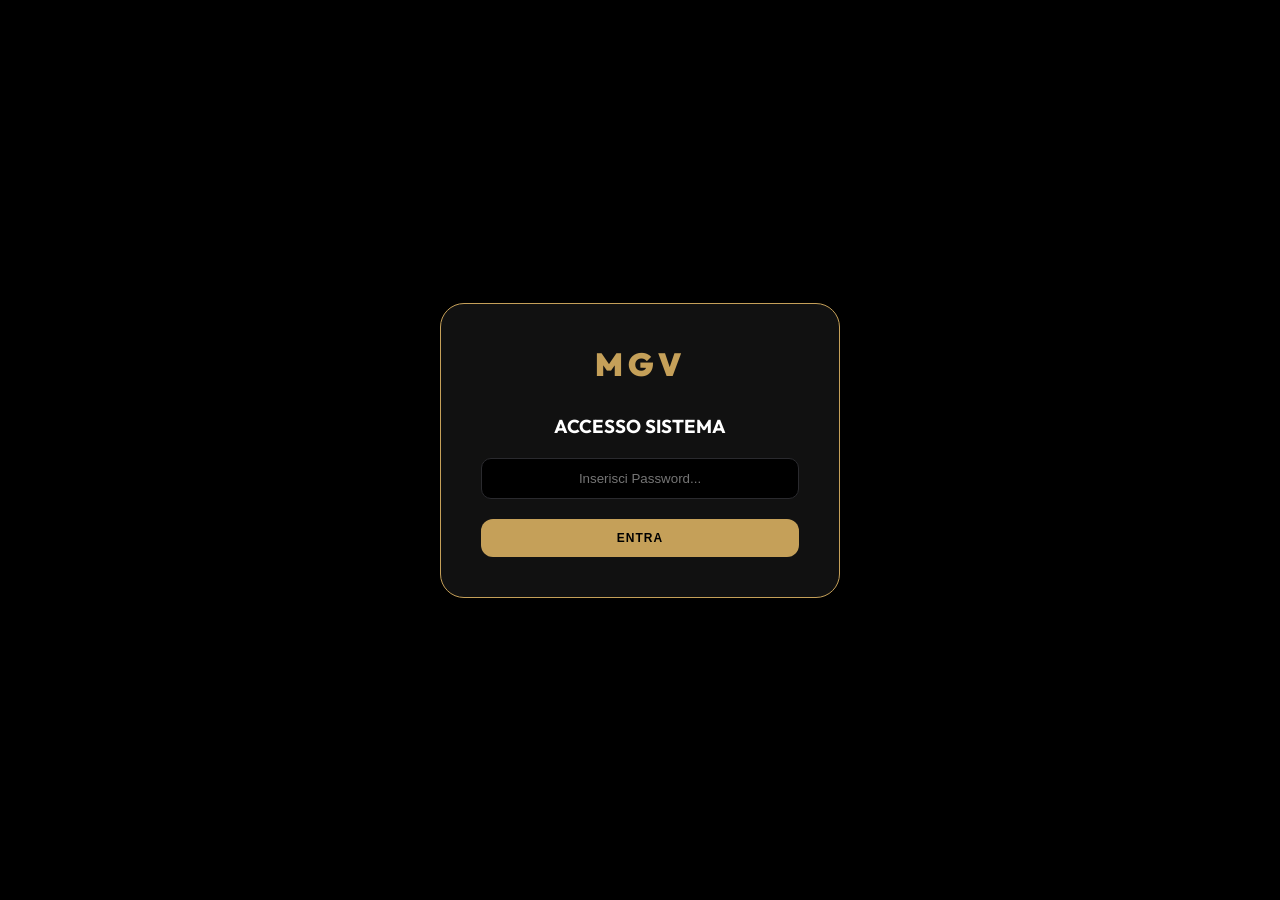
<file: index.html>
<!DOCTYPE html>
<html lang="it">
<head>
    <meta charset="UTF-8">
    <title>MGV | Login</title>
    <link rel="stylesheet" href="style.css">
    <link href="https://fonts.googleapis.com/css2?family=Outfit:wght@300;600;900&display=swap" rel="stylesheet">
    <style>
        body { display: flex; align-items: center; justify-content: center; height: 100vh; background: #000; margin: 0; }
        .login-card { background: #111; padding: 40px; border-radius: 24px; border: 1px solid #c5a059; width: 100%; max-width: 400px; text-align: center; box-shadow: 0 10px 30px rgba(0,0,0,0.5); }
        .logo-gold { color: #c5a059; font-weight: 900; letter-spacing: 5px; margin-bottom: 30px; font-size: 2rem; }
        .error-msg { color: #ff4d4d; font-size: 0.8rem; margin-top: 15px; display: none; font-weight: bold; }
        
        /* Stile aggiuntivo per l'input per coerenza con style.css */
        .input-dark {
            background: #000; border: 1px solid #2a2a2e; color: #fff;
            padding: 12px 18px; border-radius: 10px; width: 100%; transition: 0.3s;
            box-sizing: border-box;
        }
        .input-dark:focus { border-color: #c5a059; outline: none; }
    </style>
</head>
<body>
    <div class="login-card">
        <div class="logo-gold">MGV</div>
        <h3 style="margin-bottom: 20px; color: #fff; font-family: 'Outfit';">ACCESSO SISTEMA</h3>
        
        <input type="password" id="passInput" class="input-dark" placeholder="Inserisci Password..." style="text-align: center;">
        
        <button onclick="checkLogin()" class="btn" style="width: 100%; margin-top: 20px; cursor: pointer;">ENTRA</button>
        
        <p id="error" class="error-msg">⚠️ Password errata. Riprova.</p>
    </div>

    <script>
        // Pulisce eventuali sessioni precedenti all'apertura della pagina
        localStorage.removeItem('mgv_role');

        function checkLogin() {
            const pass = document.getElementById('passInput').value;
            const errorElement = document.getElementById('error');
            let role = "";

            // 1. Logica di assegnazione Ruoli basata sulla password
            if (pass === "admin2026") {
                role = "admin";       // Accesso totale
            } else if (pass === "officina2026") {
                role = "officina";    // Solo Officina
            } else if (pass === "commerciale2026") {
                role = "commerciale"; // Solo Area Commerciale
            }

            // 2. Verifica e Reindirizzamento
            if (role !== "") {
                localStorage.setItem('mgv_role', role); // Salva il ruolo nel browser
                window.location.href = "dashboard.html"; // Vai alla dashboard
            } else {
                // Mostra messaggio di errore
                errorElement.style.display = "block";
                document.getElementById('passInput').value = ""; // Svuota il campo
                document.getElementById('passInput').focus();
            }
        }
        
        // Gestione tasto INVIO per comodità
        document.getElementById('passInput').addEventListener('keypress', function (e) {
            if (e.key === 'Enter') {
                checkLogin();
            }
        });
    </script>
</body>
</html>
</file>
<file: style.css>
:root {
  --bg: #050505;
  --panel: #111113;
  --gold: #c5a059;
  --gold-bright: #e9d7a5;
  --border: #2a2a2e;
  --text-main: #ffffff;
  --text-dim: #88888e;
  --red: #ff4d4d;
  --green: #2ecc71;
  --shadow: 0 10px 30px rgba(0,0,0,0.5);
}

* { margin: 0; padding: 0; box-sizing: border-box; outline: none; }

body { 
  font-family: 'Outfit', sans-serif; 
  background: var(--bg); 
  color: var(--text-main); 
  display: flex; 
  height: 100vh; 
  overflow: hidden; 
}

/* Sidebar Futuristica */
.sidebar { 
  width: 280px; background: #000; border-right: 1px solid var(--border); 
  display: flex; flex-direction: column; padding: 30px 0; transition: 0.3s;
}

.sidebar h2 { 
  color: var(--gold); text-align: center; font-weight: 900; 
  letter-spacing: 5px; margin-bottom: 40px; 
}

.nav-link { 
  padding: 16px 30px; color: var(--text-dim); text-decoration: none; 
  font-size: 0.9rem; font-weight: 500; display: flex; align-items: center; 
  transition: 0.3s; border-left: 4px solid transparent;
}

.nav-link:hover, .nav-link.active { 
  color: var(--gold); background: linear-gradient(90deg, rgba(197,160,89,0.1) 0%, transparent 100%);
  border-left-color: var(--gold);
}

/* Main Content */
.main { flex: 1; overflow-y: auto; padding: 50px; background: radial-gradient(circle at top right, #121214, #050505); }

h1 { font-size: 2.5rem; font-weight: 900; margin-bottom: 30px; letter-spacing: -1px; }
h1 span { color: var(--gold); }

/* Componenti Card */
.card { 
  background: var(--panel); border: 1px solid var(--border); 
  border-radius: 24px; padding: 30px; box-shadow: var(--shadow);
}

/* Tabelle Luxury */
table { width: 100%; border-collapse: separate; border-spacing: 0 10px; }
th { text-align: left; color: var(--gold); font-size: 0.75rem; text-transform: uppercase; letter-spacing: 2px; padding: 0 20px; }
td { background: #1a1a1c; padding: 20px; font-size: 0.9rem; border-top: 1px solid var(--border); border-bottom: 1px solid var(--border); }
td:first-child { border-left: 1px solid var(--border); border-top-left-radius: 12px; border-bottom-left-radius: 12px; }
td:last-child { border-right: 1px solid var(--border); border-top-right-radius: 12px; border-bottom-right-radius: 12px; }

/* Bottoni */
.btn { 
  background: var(--gold); color: #000; border: none; padding: 12px 24px; 
  border-radius: 12px; font-weight: 800; cursor: pointer; transition: 0.3s;
  text-transform: uppercase; font-size: 0.75rem; letter-spacing: 1px;
}
.btn:hover { background: var(--gold-bright); transform: translateY(-2px); box-shadow: 0 5px 15px rgba(197,160,89,0.4); }

/* Inputs */
.input-dark {
  background: #000; border: 1px solid var(--border); color: #fff;
  padding: 12px 18px; border-radius: 10px; width: 100%; transition: 0.3s;
}
.input-dark:focus { border-color: var(--gold); box-shadow: 0 0 0 2px rgba(197,160,89,0.2); }





/* REGOLE PER MOBILE */
@media (max-width: 768px) {
  body {
      flex-direction: column; /* La sidebar va sopra o sotto */
      overflow-y: auto;
  }

  .sidebar {
      width: 100%;
      height: auto;
      position: relative;
      padding: 10px 0;
      border-right: none;
      border-bottom: 1px solid var(--border);
  }

  .sidebar h2 { margin-bottom: 10px; font-size: 1.2rem; }

  /* Trasformiamo il menu in una riga orizzontale scorrevole */
  .sidebar div[style*="flex-direction: column"] {
      flex-direction: row !important;
      overflow-x: auto;
      height: auto !important;
  }

  .nav-link {
      padding: 10px 15px;
      white-space: nowrap;
      border-left: none;
      border-bottom: 3px solid transparent;
  }

  .nav-link.active {
      border-left-color: transparent;
      border-bottom-color: var(--gold);
  }

  .main {
      padding: 20px;
      width: 100%;
  }

  /* Griglie delle card su una sola colonna */
  div[style*="grid-template-columns"] {
      grid-template-columns: 1fr !important;
  }

  /* Tabelle leggibili su mobile */
  table, thead, tbody, th, td, tr { 
      display: block; 
  }
  
  thead tr { position: absolute; top: -9999px; left: -9999px; }
  
  tr { border: 1px solid var(--border); margin-bottom: 10px; border-radius: 12px; background: var(--panel); }
  
  td { 
      border: none !important;
      position: relative;
      padding-left: 50% !important; 
      text-align: right;
  }

  td:before { 
      position: absolute;
      left: 15px;
      width: 45%; 
      white-space: nowrap;
      text-align: left;
      font-weight: bold;
      color: var(--gold);
      content: attr(data-label); /* Usa questo trucco per le etichette */
  }
}
</file>
